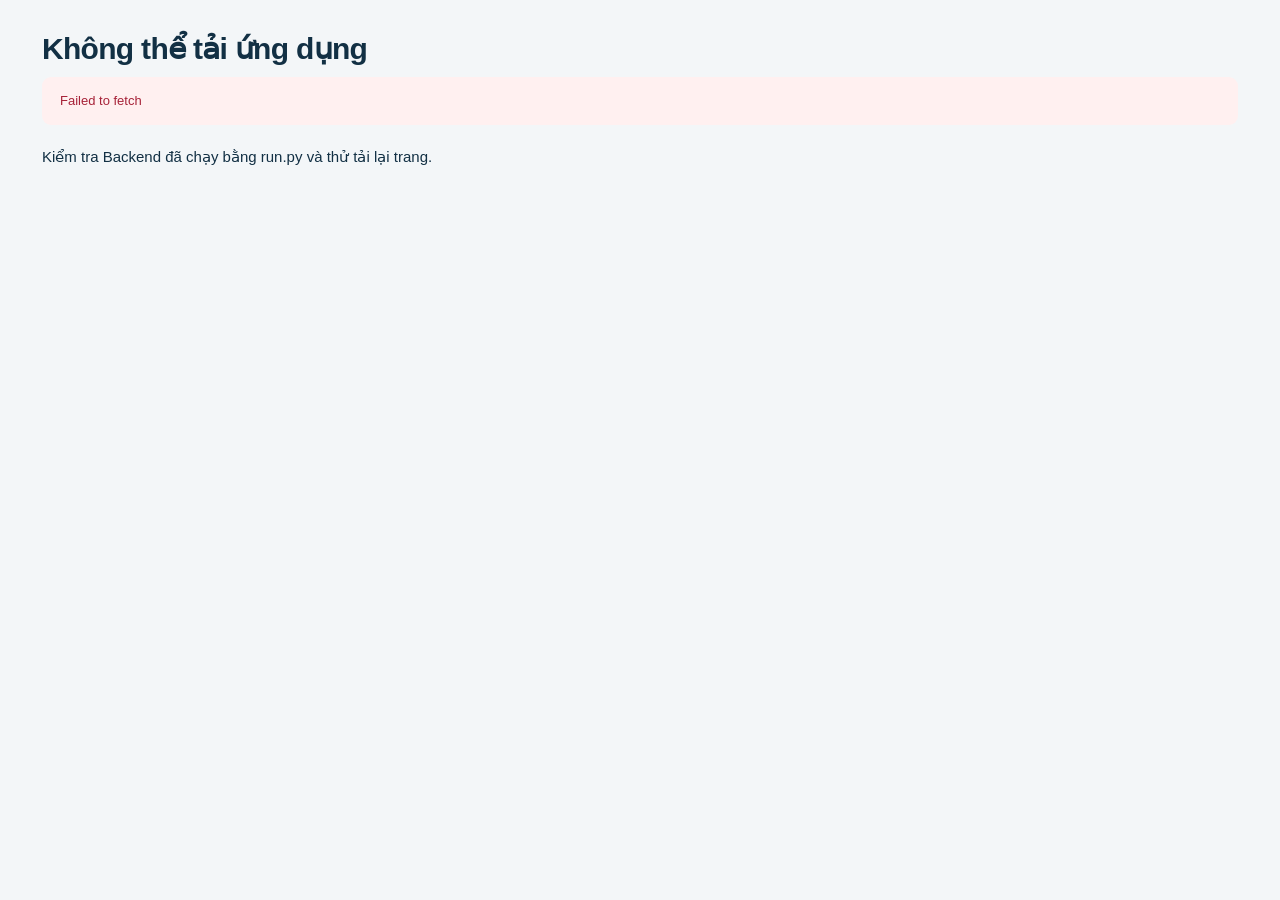
<file: frontend/index.html>
<!doctype html><html lang="vi"><meta charset="utf-8"><meta http-equiv="refresh" content="0; url=DANGKY%20DANGNHAP.HTML"><title>StrokeCare</title><a href="DANGKY%20DANGNHAP.HTML">Mở StrokeCare</a></html>
</file>
<file: frontend/app.css>
*{box-sizing:border-box} :root{--navy:#123044;--teal:#087f8c;--mint:#e3f4ef;--bg:#f3f6f8;--line:#e0e7ed;--muted:#627887}body{margin:0;font:15px/1.6 "Segoe UI",Arial,sans-serif;color:var(--navy);background:var(--bg)}button,input,select{font:inherit}button,a,input,select{outline-offset:4px}button{cursor:pointer;border:0;border-radius:9px;padding:11px 17px;background:var(--teal);color:white;font-weight:600;transition:.15s}button:hover{filter:brightness(.93)}button:disabled{opacity:.55;cursor:wait}a{color:var(--teal);text-decoration:none}.secondary{color:var(--navy);background:#eaf0f4}.danger{color:#b42339;background:#ffe9ee}.small{padding:6px 10px;font-size:13px}input,select{border:1px solid #cdd9e1;border-radius:8px;width:100%;padding:11px 12px;background:white;color:var(--navy)}input:focus,select:focus{border-color:var(--teal);box-shadow:0 0 0 3px #087f8c15}label{display:block;font-size:13px;font-weight:600;margin-bottom:7px}.field{margin-bottom:17px}.hint,.muted{color:var(--muted);font-size:13px}h1,h2,h3,p{margin-top:0}h1{font-size:30px;line-height:1.25;letter-spacing:-.7px;margin-bottom:9px}h2{font-size:19px;margin-bottom:18px}h3{font-size:15px}.eyebrow{text-transform:uppercase;letter-spacing:2px;font-size:11px;font-weight:700;color:var(--teal)}.layout{display:grid;grid-template-columns:240px 1fr;min-height:100vh}.sidebar{background:#123044;color:#dce9ef;padding:30px 20px;display:flex;flex-direction:column;position:sticky;top:0;height:100vh}.brand{font-size:24px;font-weight:750;letter-spacing:-1px;display:flex;align-items:center;gap:10px}.mark{background:#1aa393;color:white;display:inline-grid;place-items:center;width:35px;height:35px;border-radius:11px}.sidebar .subtitle{font-size:11px;color:#9ab9c8;margin:5px 0 35px 45px}.sidebar nav a{display:block;color:#bdd0dc;padding:12px 14px;border-radius:9px;margin:5px 0;font-size:14px}.sidebar nav a.active,.sidebar nav a:hover{background:#254a5e;color:white}.profile{margin-top:auto;border-top:1px solid #365263;padding-top:20px}.profile strong{display:block;font-size:14px}.profile small{color:#9ab9c8}.profile button{width:100%;margin-top:14px;background:#284c60}.main{min-width:0;padding:30px 42px;max-width:1600px;width:100%}.topbar{display:flex;justify-content:space-between;align-items:center;margin-bottom:35px;font-size:13px;color:var(--muted)}.pill{display:inline-flex;padding:4px 10px;background:var(--mint);color:#12684f;border-radius:20px;font-size:12px;font-weight:600}.pagehead{display:flex;justify-content:space-between;gap:15px;align-items:center;margin-bottom:25px}.card{background:white;border:1px solid var(--line);border-radius:15px;padding:25px;margin-bottom:22px;box-shadow:0 4px 18px #17324603}.grid{display:grid;grid-template-columns:1fr 1fr;gap:18px}.columns{display:grid;grid-template-columns:minmax(0,1.3fr) minmax(300px,.85fr);gap:24px}.stats{display:grid;grid-template-columns:repeat(4,1fr);gap:17px;margin-bottom:24px}.stat{padding:21px;border-radius:13px;background:white;border:1px solid var(--line)}.stat strong{display:block;font-size:29px;margin-top:7px;letter-spacing:-1px}.stat span{color:var(--muted);font-size:13px}.toolbar{display:flex;align-items:center;gap:10px;flex-wrap:wrap;margin-bottom:18px}.toolbar input{flex:1;min-width:180px}.toolbar select{width:auto}.table-wrap{overflow:auto}table{border-collapse:collapse;width:100%;white-space:nowrap;font-size:13px}th{text-transform:uppercase;font-size:10px;letter-spacing:1px;color:#708594;background:#f7fafb}td,th{padding:13px 12px;border-bottom:1px solid var(--line);text-align:left}td button{margin:2px}td select{width:110px;padding:6px}.badge-high{background:#fff0ed;color:#b34c35}.badge-medium{background:#fff5d9;color:#91640c}.badge-low{background:#e5f5ef;color:#1c7759}.notice{padding:14px 18px;border-radius:9px;background:#eaf4f8;color:#315e73;font-size:13px;margin-bottom:20px}.notice.error{background:#fff0f0;color:#a72238}.notice.success{background:#e6f6ee;color:#1c704b}.empty{text-align:center;padding:42px 15px;color:var(--muted)}.empty .symbol{font-size:32px;color:#78afa9}.risk-number{font-size:56px;letter-spacing:-3px;font-weight:700;line-height:1.3}.risk-track{height:10px;background:#edf2f5;border-radius:10px;margin:15px 0 22px;overflow:hidden}.risk-track div{height:100%;background:var(--teal)}.shap-item{font-size:12px;margin:14px 0}.shap-item header{display:flex;justify-content:space-between;margin-bottom:5px}.shap-track{background:#f0f4f6;height:7px;border-radius:6px;overflow:hidden}.shap-track div{height:100%;background:#d97761}.footnote{font-size:12px;color:#69818e;border-top:1px solid var(--line);padding:22px 0}.tabs{display:flex;gap:5px;padding:5px;border-radius:10px;background:#edf2f5;margin-bottom:25px}.tabs button{flex:1;color:#607b8d;background:transparent}.tabs button.active{background:white;color:var(--navy);box-shadow:0 2px 5px #12304412}.auth{display:grid;grid-template-columns:1fr 1fr;min-height:100vh}.auth-art{background:#123044;padding:55px 65px;color:white;display:flex;flex-direction:column;justify-content:space-between;overflow:hidden}.auth-art .hero{max-width:480px;margin:55px 0}.auth-art h1{font-size:46px;letter-spacing:-1.5px;line-height:1.2}.auth-art p{color:#aecad7;font-size:16px}.auth-art .eyebrow{color:#63d1bd}.auth-form{display:flex;align-items:center;justify-content:center;padding:35px}.auth-box{width:100%;max-width:440px}.demo-grid{display:grid;grid-template-columns:repeat(3,1fr);gap:8px}.demo-grid button{font-size:12px;padding:12px 8px;border:1px solid var(--line);background:white;color:var(--navy)}.art-chart{display:flex;align-items:flex-end;gap:13px;height:140px;padding:25px;background:#ffffff08;border:1px solid #ffffff14;border-radius:15px}.art-chart i{background:#42b8a5;border-radius:5px 5px 0 0;flex:1}.chart{width:100%;height:220px}details{margin:15px 0}summary{cursor:pointer;font-weight:600}code{font-size:12px}pre{white-space:pre-wrap;overflow-wrap:anywhere}#status:empty{display:none}[hidden]{display:none!important}@media(max-width:1000px){.main{padding:25px}.columns{grid-template-columns:1fr}.stats{grid-template-columns:repeat(2,1fr)}.auth-art{padding:40px}.auth-art h1{font-size:36px}}@media(max-width:700px){.layout{grid-template-columns:1fr}.sidebar{position:static;height:auto;padding:18px}.sidebar .subtitle{display:none}.sidebar nav{display:flex;flex-wrap:wrap;margin-top:15px}.sidebar nav a{padding:8px;font-size:12px}.profile{display:none}.main{padding:20px}.grid{grid-template-columns:1fr;gap:0}.pagehead{display:block}h1{font-size:26px}.auth{grid-template-columns:1fr}.auth-art{padding:25px}.auth-art .hero,.auth-art footer,.art-chart{display:none}.auth-form{padding:28px 20px}.stats{gap:10px}.stat{padding:15px}.topbar{margin-bottom:20px}}@media print{.sidebar,.topbar,button,.toolbar{display:none!important}.layout,.columns{display:block}.main{padding:0}.card{break-inside:avoid;box-shadow:none}.footnote{color:#444}}
</file>
